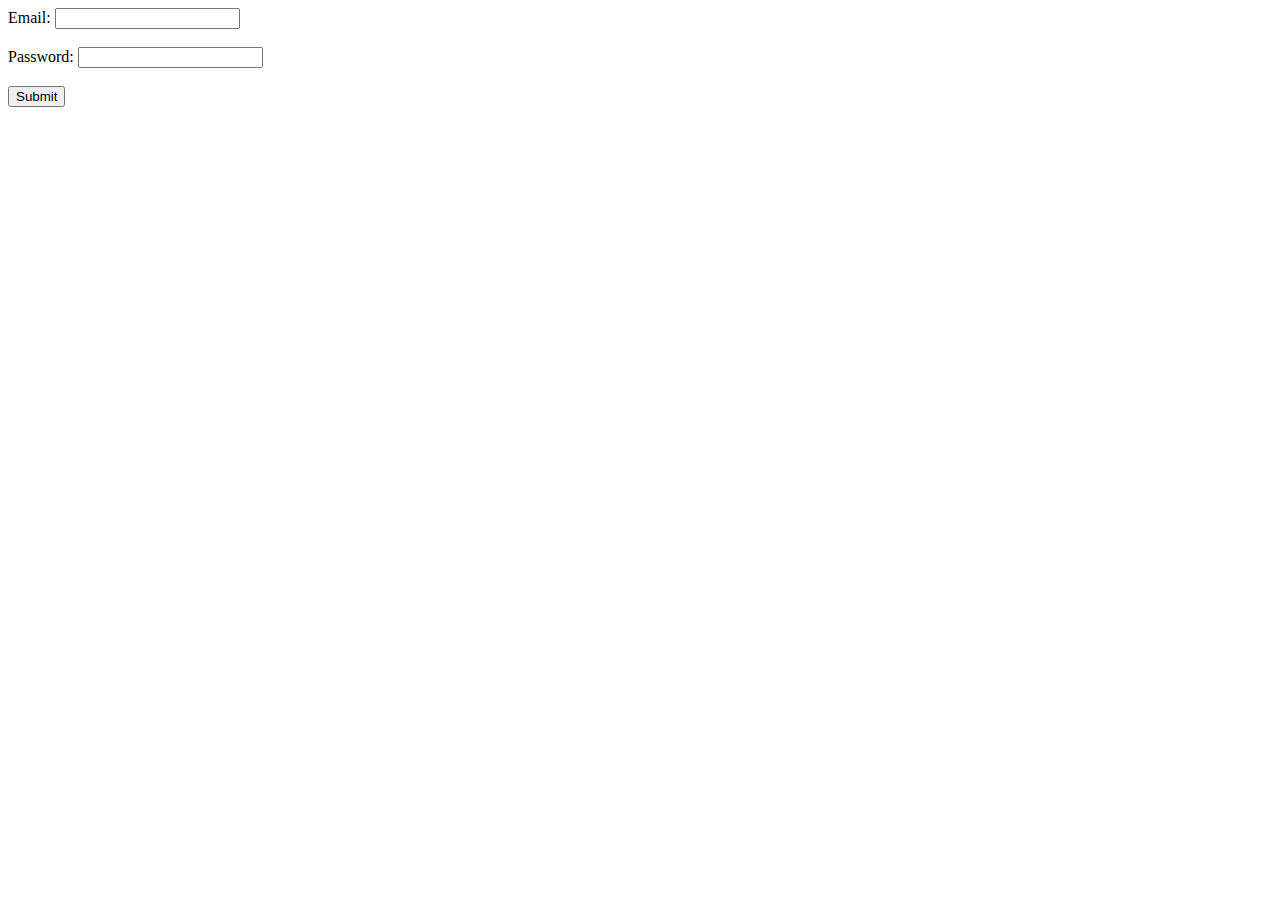
<file: login.html>
<!DOCTYPE html>
<html>
  <head>
    <meta charset="UTF-8" />
    <meta name="viewport" content="width=device-width, initaial-scale=1" />
    <meta name="description" content="Group 3 project" />
    <meta name="keywords" content="HTML, CSS, JAVASCRIPT, REACT" />
    <meta name="author" content="Tech Gems" />
    <title>Oluwaseun Profile</title>

    <style>
        /* body {
            background-image: ;
        } */

        * {
        box-sizing: border-box;
      }
    
    </style>


  </head>

  <body>

    <form>
        <label for="email">Email:</label>
        <input type="email" id="email" name="email"><br><br>
        <label for="pwd">Password:</label>
        <input type="password" id="pwd" name="pwd" minlength="8"><br><br>
        <input type="submit">
      </form>

  </body>
</html>
</file>
